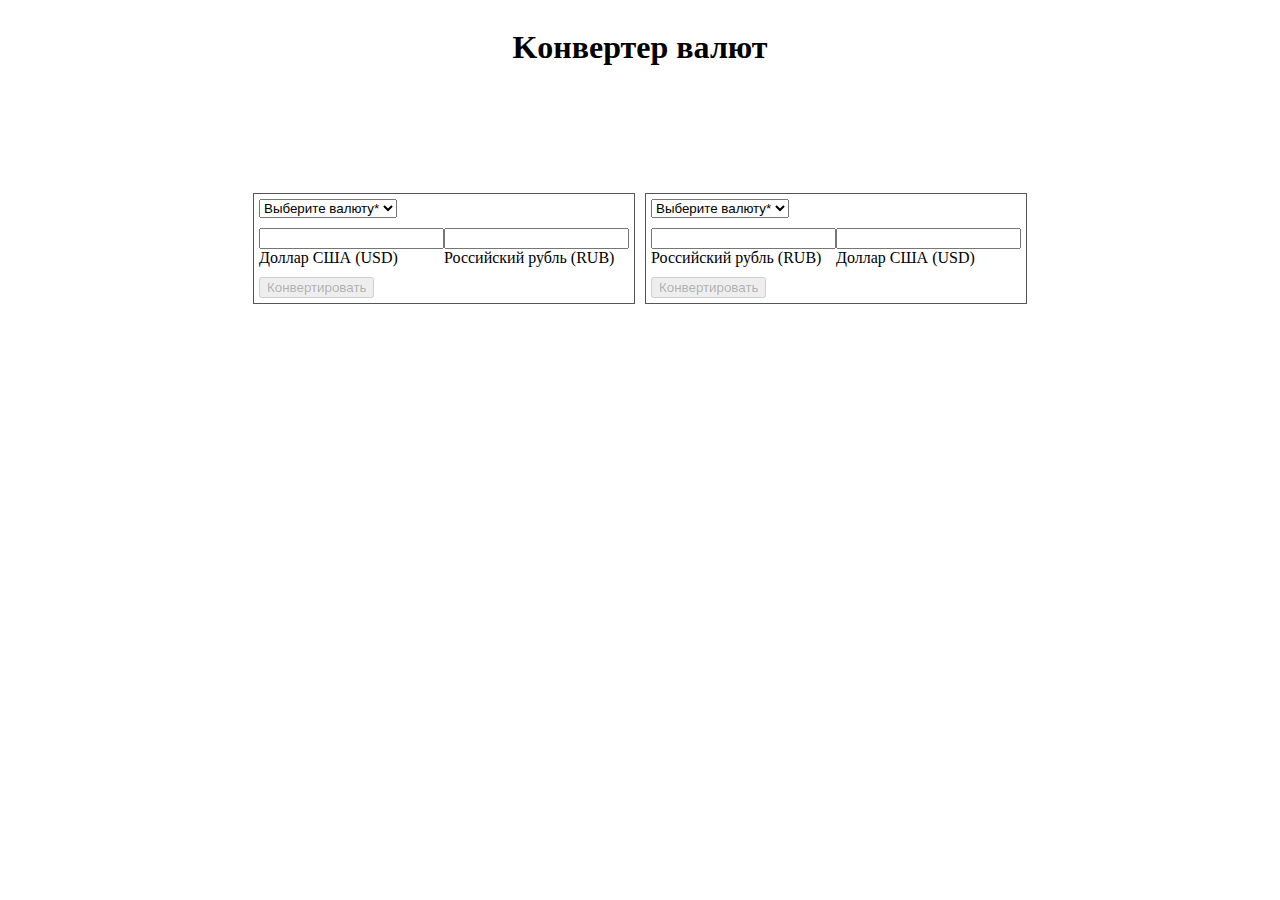
<file: index.html>
<!DOCTYPE html>
<html lang="en">

<head>
    <meta charset="UTF-8">
    <meta name="viewport" content="width=device-width, initial-scale=1.0">
    <meta http-equiv="X-UA-Compatible" content="ie=edge">
    <title>Document</title>
    <link rel="stylesheet" href="/style.css">
    <script src="script.js" defer></script>
</head>
<body>
    <header class="header">
        <h1 class="title__header">Kонвертер валют</h1>
    </header>
    <main class="main">
        <div class="main__wrapper">
            <div class="wrap__eur">
                    <select class="wrap__eur-select">
                        <option value="select__value">Выберите валюту*</option>
                        <option value="USD">USD</option>
                        <option value="EUR">EUR</option>
                    </select>
                <div class="container__eur">
                    <div class="box__eur">
                        <input class="eur__input" type="text">
                        <div class="set__eur">Доллар США (USD)</div>
                    </div>
                    <div class="box__eur">
                        <input class="showeur__input" type="text">
                        <div class="get__eur">Российский рубль (RUB)</div>
                    </div>
                </div>
                <button class="wrap__eur-btn">Конвертировать</button>
            </div>
            <div class="wrap__rub">
                <select class="wrap__rub-select">
                    <option value="select__value">Выберите валюту*</option>
                    <option value="USD">USD</option>
                    <option value="EUR">EUR</option>
                </select>
                <div class="container__rub">
                    <div class="box__rub">
                        <input class="rub__input" type="text">
                        <div class="set__rub">Российский рубль (RUB)</div>
                    </div>
                    <div class="box__rub">
                        <input class="showrub__input" type="text">
                        <div class="get__rub">Доллар США (USD)</div>
                    </div>
                </div>
                <button class="wrap__rub-btn">Конвертировать</button>
            </div>
        </div>
    </main>
</body>
</html>
</file>
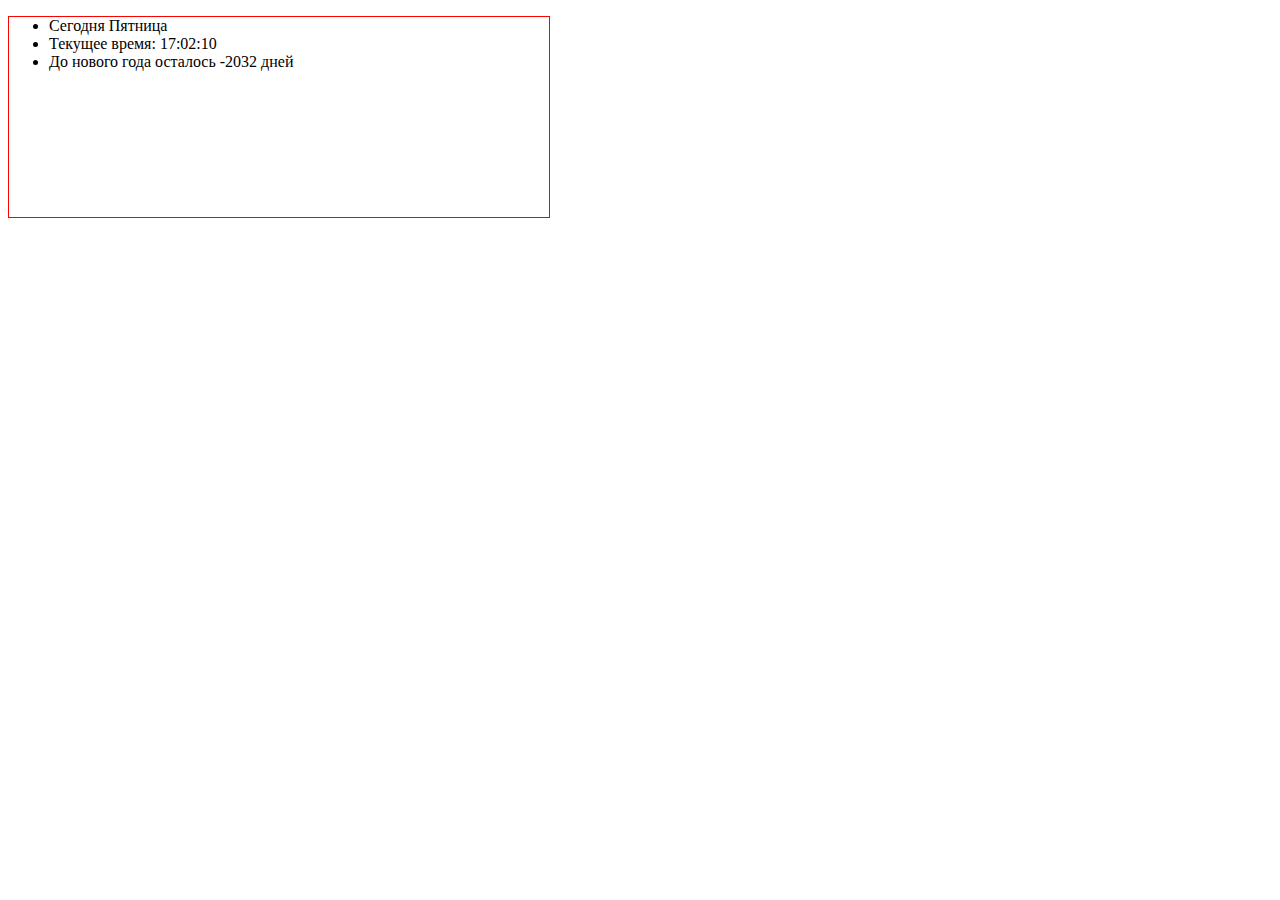
<file: dayTime/index.html>
<!DOCTYPE html>
<html lang="en">
<head>
	<meta charset="UTF-8">
	<meta name="viewport" content="width=device-width, initial-scale=1.0">
	<title>Document</title>
	<script src="/dayTime/js/script.js" defer></script>
</head>
<body>
	<ul class="ul">
		
	</ul>
	
</body>
</html>
</file>
<file: style.css>
.header {
	display: flex;
	justify-content: center;
	margin-bottom: 100px;
}

.main__wrapper {
	display: flex;
	justify-content: center;
}

.wrap__eur {
	border: 1px solid rgb(85, 85, 85);
	padding: 5px;
	margin: 5px;
}
.wrap__eur-select {
	/* margin-left: 220px; */
	margin-bottom: 10px;

}
.container__eur {
	display: flex;
	justify-items: center;
	margin-bottom: 10px;
}
.box__eur {
}
.eur__input {
}
.set__eur {
}
.showeur__input {
}
.get__eur {
}
.wrap__eur-btn {
	/* margin-left: 240px; */

}
.wrap__rub {
	border: 1px solid rgb(85, 85, 85);
	padding: 5px;
	margin: 5px;
}
.wrap__rub-select {
	margin-bottom: 10px;

}
.container__rub {
	display: flex;
	justify-items: center;
	margin-bottom: 10px;
}
.box__rub {
}
.rub__input {
}
.set__rub {
}
.showrub__input {
}
.get__rub {
}
.wrap__rub-btn {
}
</file>
